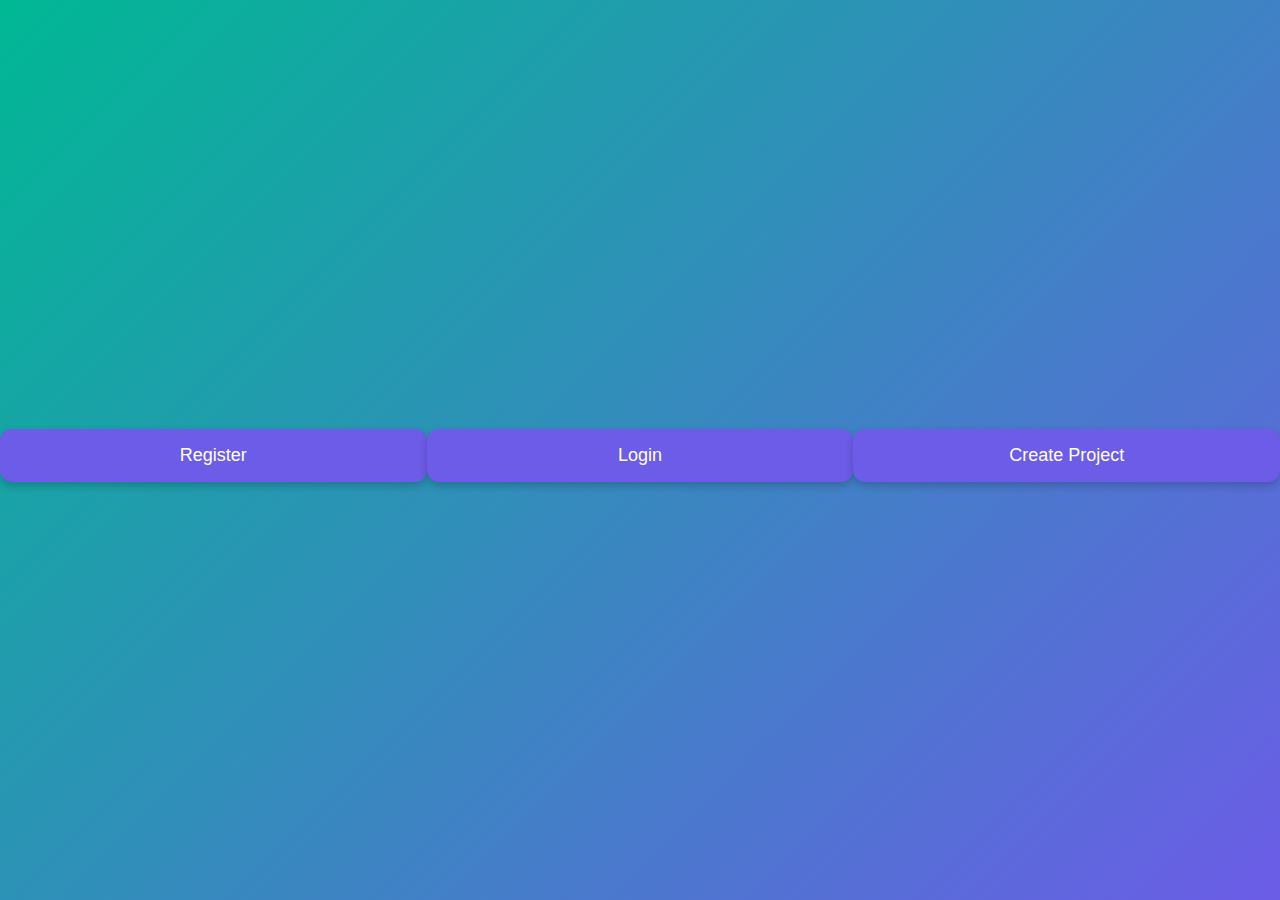
<file: bo/index.html>
<!DOCTYPE html>
<html lang="en">
  <head>
    <meta charset="UTF-8" />
    <meta name="viewport" content="width=device-width, initial-scale=1.0" />
    <title>Modal Example</title>
    <link rel="stylesheet" href="css/styles.css" />
  </head>
  <body>
    <!-- Buttons to open modals -->
    <button id="openRegisterModalBtn">Register</button>
    <button id="openLoginModalBtn">Login</button>
    <button id="openCreateProjectModalBtn">Create Project</button>

    <!-- Register Modal -->
    <div id="registerModal" class="modal">
      <div class="modal-content">
        <span id="closeRegisterModal" class="close">&times;</span>
        <h2>Register</h2>
        <form id="registerForm" onsubmit="registerUser(event)">
          <label for="email">Email:</label>
          <input
            type="email"
            id="registerEmail"
            name="email"
            required
          /><br /><br />
          <label for="password">Password:</label>
          <input
            type="password"
            id="registerPassword"
            name="password"
            required
          /><br /><br />
          <button type="submit" class="button">Register</button>
        </form>
        <p id="registerResponse"></p>
      </div>
    </div>

    <!-- Login Modal -->
    <div id="loginModal" class="modal">
      <div class="modal-content">
        <span id="closeLoginModal" class="close">&times;</span>
        <h2>Login</h2>
        <form id="loginForm" onsubmit="loginUser(event)">
          <label for="email">Email:</label>
          <input
            type="email"
            id="loginEmail"
            name="email"
            required
          /><br /><br />
          <label for="password">Password:</label>
          <input
            type="password"
            id="loginPassword"
            name="password"
            required
          /><br /><br />
          <button type="submit" class="button">Login</button>
        </form>
        <p id="loginResponse"></p>
      </div>
    </div>

    <!-- Create Project Modal -->
    <div id="createProjectModal" class="modal">
      <div class="modal-content">
        <span id="closeCreateProjectModal" class="close">&times;</span>
        <h2>Create a Project</h2>
        <form id="createProjectForm" onsubmit="createProject(event)">
          <label for="name">Project Name:</label>
          <input
            type="text"
            id="projectName"
            name="name"
            required
          /><br /><br />
          <label for="url">Project URL:</label>
          <input type="url" id="projectUrl" name="url" required /><br /><br />
          <label for="customerId">Customer ID:</label>
          <input
            type="text"
            id="customerId"
            name="customerId"
            required
          /><br /><br />
          <button type="submit" class="button">Create Project</button>
        </form>
        <p id="createProjectResponse"></p>
      </div>
    </div>

    <script src="js/script.js"></script>
  </body>
</html>
</file>
<file: bo/css/styles.css>
/* Global Reset */
* {
  margin: 0;
  padding: 0;
  box-sizing: border-box;
  font-family: 'Arial', sans-serif;
}

/* Body Styling */
body {
  display: flex;
  justify-content: center;
  align-items: center;
  height: 100vh;
  background: linear-gradient(135deg, #00b894, #6c5ce7);
  color: #fff;
  overflow: hidden;
  font-size: 16px;
  font-weight: 300;
}

label {
  color: black;
}

/* Modal Styling */
.modal {
  display: none;
  position: fixed;
  top: 0;
  left: 0;
  width: 100%;
  height: 100%;
  background-color: rgba(0, 0, 0, 0.7);
  backdrop-filter: blur(15px);
  z-index: 9999;
  transition: opacity 0.4s ease-in-out;
  overflow-y: auto;
}

/* Modal Content */
.modal-content {
  background: #fff;
  margin: 10% auto;
  padding: 40px;
  border-radius: 16px;
  width: 90%;
  max-width: 480px;
  box-shadow: 0 20px 40px rgba(0, 0, 0, 0.2);
  transition: transform 0.5s ease-out;
  transform: scale(0.9);
}

/* Modal Opening Animation */
.modal.show .modal-content {
  transform: scale(1);
}

h2 {
  text-align: center;
  color: #333;
  font-size: 28px;
  margin-bottom: 25px;
  font-weight: 500;
  letter-spacing: 1px;
}

/* Close Button */
.close {
  color: #333;
  font-size: 32px;
  font-weight: bold;
  position: absolute;
  top: 15px;
  right: 20px;
  cursor: pointer;
  transition: color 0.3s ease;
}

.close:hover,
.close:focus {
  color: #e74c3c;
}

/* Form Styling */
form {
  display: flex;
  flex-direction: column;
  gap: 15px;
}

input[type="email"],
input[type="password"],
input[type="text"],
input[type="url"] {
  padding: 14px;
  font-size: 16px;
  border-radius: 8px;
  border: 1px solid #ddd;
  background-color: #f4f7fa;
  transition: all 0.3s ease;
  box-shadow: 0 4px 6px rgba(0, 0, 0, 0.1);
}

input[type="email"]:focus,
input[type="password"]:focus,
input[type="text"]:focus,
input[type="url"]:focus {
  border: 1px solid #6c5ce7;
  background-color: #e9f4ff;
  outline: none;
}

input[type="email"]:hover,
input[type="password"]:hover,
input[type="text"]:hover,
input[type="url"]:hover {
  background-color: #f9fafb;
}

/* Button Styling */
button {
  padding: 16px;
  font-size: 18px;
  color: white;
  background: #6c5ce7;
  border: none;
  border-radius: 12px;
  cursor: pointer;
  transition: transform 0.3s ease, background 0.3s ease;
  width: 100%;
  margin-top: 10px;
  box-shadow: 0 4px 8px rgba(0, 0, 0, 0.2);
}

button:hover {
  background: #5e4bdb;
  transform: translateY(-2px);
}

button:focus {
  outline: none;
  background: #5e4bdb;
}

/* Error Message */
p.error {
  color: #e74c3c;
  font-size: 14px;
  font-weight: 600;
  text-align: center;
  margin-top: 10px;
}

/* Modal Action Buttons */
button.open-modal-btn {
  background-color: #00cec9;
  padding: 16px 30px;
  font-size: 18px;
  color: white;
  border-radius: 8px;
  border: none;
  cursor: pointer;
  transition: transform 0.3s ease, background 0.3s ease;
  width: 100%;
  box-shadow: 0 4px 8px rgba(0, 0, 0, 0.1);
}

button.open-modal-btn:hover {
  background-color: #00b894;
  transform: translateY(-2px);
}

button.open-modal-btn:focus {
  outline: none;
}

/* Modal Content Animations */
@keyframes modal-open {
  0% {
    opacity: 0;
    transform: translateY(-20px);
  }
  100% {
    opacity: 1;
    transform: translateY(0);
  }
}

/* Modal Fade In */
.modal-content {
  animation: modal-open 0.5s ease-out forwards;
}

/* Responsive Design */
@media (max-width: 768px) {
  .modal-content {
    width: 85%;
    padding: 25px;
  }

  h2 {
    font-size: 24px;
  }

  input[type="email"],
  input[type="password"],
  input[type="text"],
  input[type="url"] {
    font-size: 14px;
    padding: 12px;
  }

  button {
    font-size: 16px;
    padding: 14px;
  }

  .open-modal-btn {
    font-size: 16px;
    padding: 14px;
  }
}
</file>
